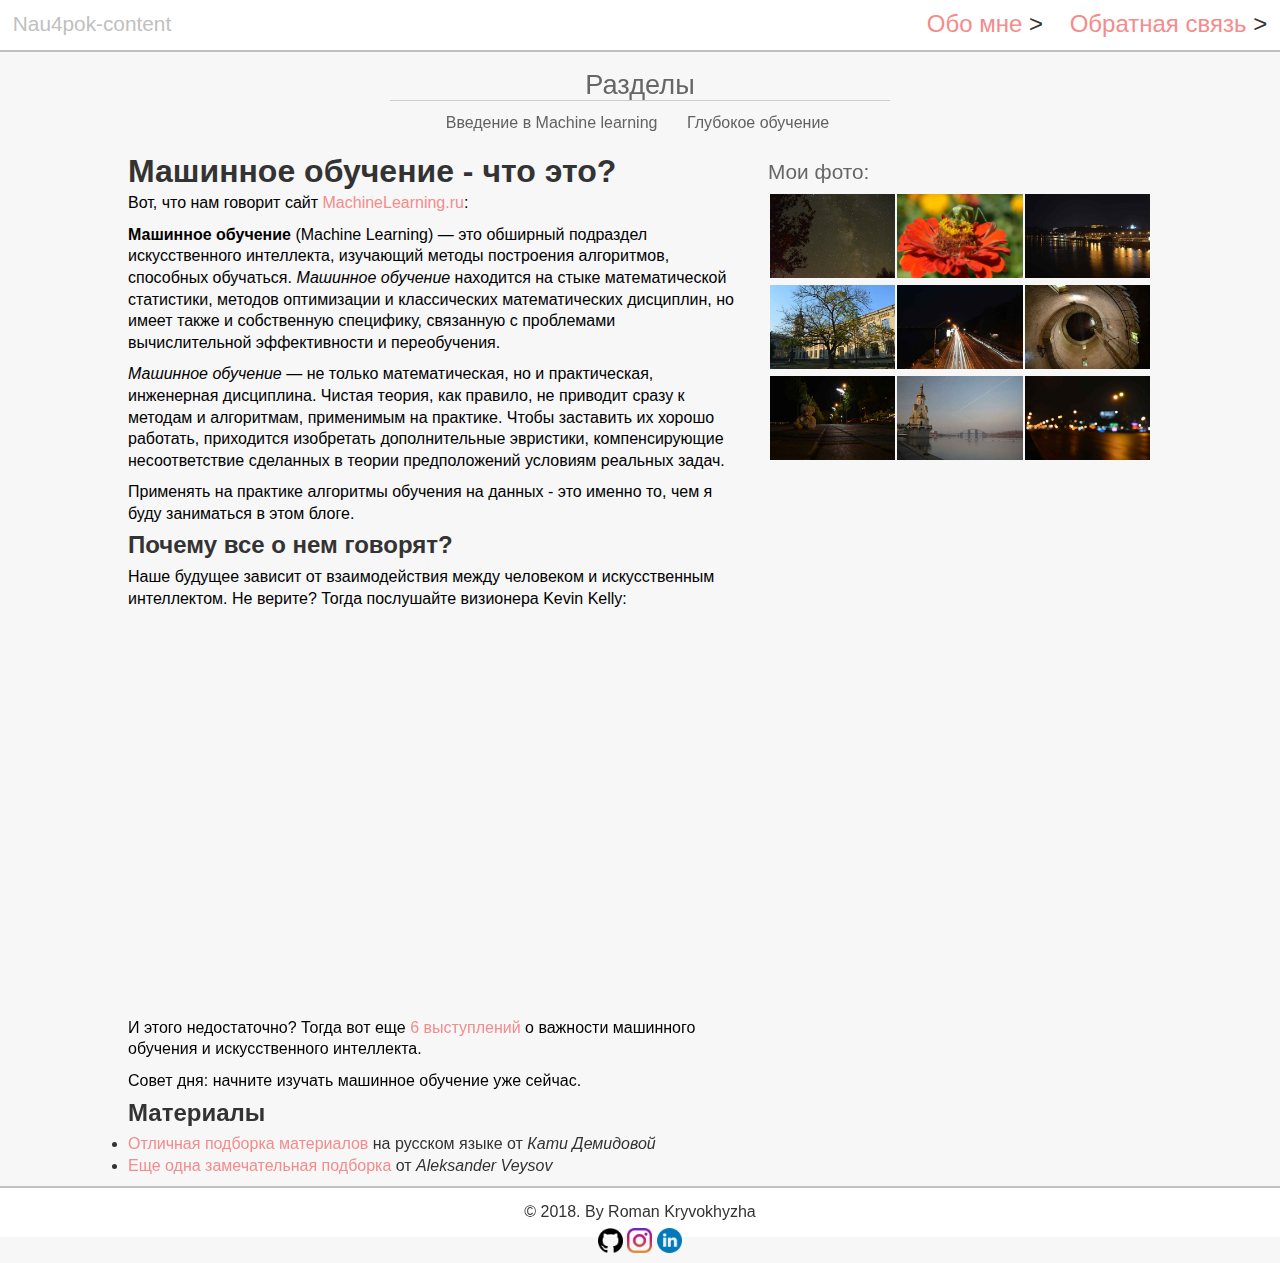
<file: index.html>
<!DOCTYPE html>
<html>
	<head>
		<meta charset="UTF-8">
		<meta name="description" content="Сайт с научным контентом">

		<title>Nau4pok</title>

		<link rel="stylesheet" type="text/css" href="css/style.css">
		<link rel="shortcut icon" type="image/x-icon" href="img/favicon.ico">
	</head>

	<body>
		<div id="page-wrap">
			<header>
				<a href="index.html" title="Главная страница" id="logo">Nau4pok-content</a>
				<span class="right">
					<span id="contact"> <a href=about.html title="Информация обо мне">Обо мне<span class="more"> &gt; </span></a></span>

					<span id="feedback"> <a href=feedback.html title="Обратная связь">Обратная связь<span class="more"> &gt; </span></a></span>
				</span>
			</header>

			<div class="clear"><br/></div>
			<center>
				<div id="menu">Разделы<hr/></div>
				<div id="menuHrefs">
					<a href="machine_learning.html"> Введение в Machine learning</a>
					<a href="deep_learning.html">Глубокое обучение</a>
				</div>
			</center>

			<div class="clear"><br/></div>
			<article>
				<div id="left_side">
					<!-- Текст для левой стороны -->
					<h1>Машинное обучение - что это?</h1>

					<p>Вот, что нам говорит сайт <a href="http://www.machinelearning.ru/wiki/index.php?title=Заглавная_страница" target="_blank">MachineLearning.ru</a>:</p>

					<p><b>Машинное обучение</b> (Machine Learning) — это обширный подраздел искусственного интеллекта, изучающий методы построения алгоритмов, способных обучаться. <i>Машинное обучение</i> находится на стыке математической статистики, методов оптимизации и классических математических дисциплин, но имеет также и собственную специфику, связанную с проблемами вычислительной эффективности и переобучения.</p>
					
					<p><i>Машинное обучение</i> — не только математическая, но и практическая, инженерная дисциплина. Чистая теория, как правило, не приводит сразу к методам и алгоритмам, применимым на практике. Чтобы заставить их хорошо работать, приходится изобретать дополнительные эвристики, компенсирующие несоответствие сделанных в теории предположений условиям реальных задач.</p>
					<p>Применять на практике алгоритмы обучения на данных - это именно то, чем я буду заниматься в этом блоге.</p>

					<h2>Почему все о нем говорят?</h2>
					<p>Наше будущее зависит от взаимодействия между человеком и искусственным интеллектом. Не верите? Тогда послушайте визионера Kevin Kelly:</p>
					<iframe src="https://embed.ted.com/talks/kevin_kelly_how_ai_can_bring_on_a_second_industrial_revolution" width="697" height="392" frameborder="0" scrolling="no" webkitAllowFullScreen mozallowfullscreen allowFullScreen></iframe>
					<p>И этого недостаточно?  Тогда вот еще <a href="http://www.ted.com/playlists/448/what_are_we_really_teaching_ai">6 выступлений</a> о важности машинного обучения и искусственного интеллекта.</p>
					<p>Совет дня: начните изучать машинное обучение уже сейчас.</p>
					
					<h2>Материалы</h2>
					<ul>
					<li><a href="https://github.com/demidovakatya/vvedenie-mashinnoe-obuchenie">Отличная подборка материалов</a> на русском языке от <em>Кати Демидовой</em></li>
					<li><a href="https://docs.google.com/spreadsheets/d/1dXghGL0hH6gs3H9Km7zhOpk9MWufRJ_bSrFw0NLaRuo/edit#gid=0">Еще одна замечательная подборка</a> от <em>Aleksander Veysov</em></li>
					</ul>
				</div>

				<div id="right_side">
					<p>Мои фото:</p>
					<table>
						<tr>
							<td> <img src="img/1.jpg" alt="Не удалось загрузить" title="Ночное небо"/> </td>
							<td> <img src="img/2.jpg" alt="Не удалось загрузить" title="Богомол"/> </td>
							<td> <img src="img/3.jpg" alt="Не удалось загрузить" title="Ночная набережная"/> </td>
						</tr>
						<tr>
							<td> <img src="img/4.jpg" alt="Не удалось загрузить" title="КПИ"/> </td>
							<td> <img src="img/5.jpg" alt="Не удалось загрузить" title="Ночная дорога"/> </td>
							<td> <img src="img/6.jpg" alt="Не удалось загрузить" title="Водонапорная башня"/> </td>
						</tr>
						<tr>
							<td> <img src="img/7.jpg" alt="Не удалось загрузить" title="Медведь"/> </td>
							<td> <img src="img/8.jpg" alt="Не удалось загрузить" title="Набережная"/> </td>
							<td> <img src="img/9.jpg" alt="Не удалось загрузить" title="Ночные огни"/> </td>
						</tr>
					</table>
				</div>
			</article>			

		</div>

		<footer>
			<p>&copy; 2018. By Roman Kryvokhyzha</p>

			<img src="img/github.png" class="socimage" " usemap="#github">
			<img src="img/instagram.png" class="socimage" " usemap="#instagram">
			<img src="img/linkedin.png" class="socimage" " usemap="#linkedin">
				
			<map name="github">
				<area shape="rect" coords="0,0,82,126" href="https://github.com/kryvokhyzha" target="_blank">
			</map>
			<map name="instagram">
				<area shape="rect" coords="0,0,82,126" href="https://instagram.com/kryvokhyzha_/" target="_blank">
			</map>
			<map name="linkedin">
				<area shape="rect" coords="0,0,82,126" href="https://www.linkedin.com/in/roman-k-ab7890139/" target="_blank">
			</map>
		</footer>
	</body>
</html>
</file>
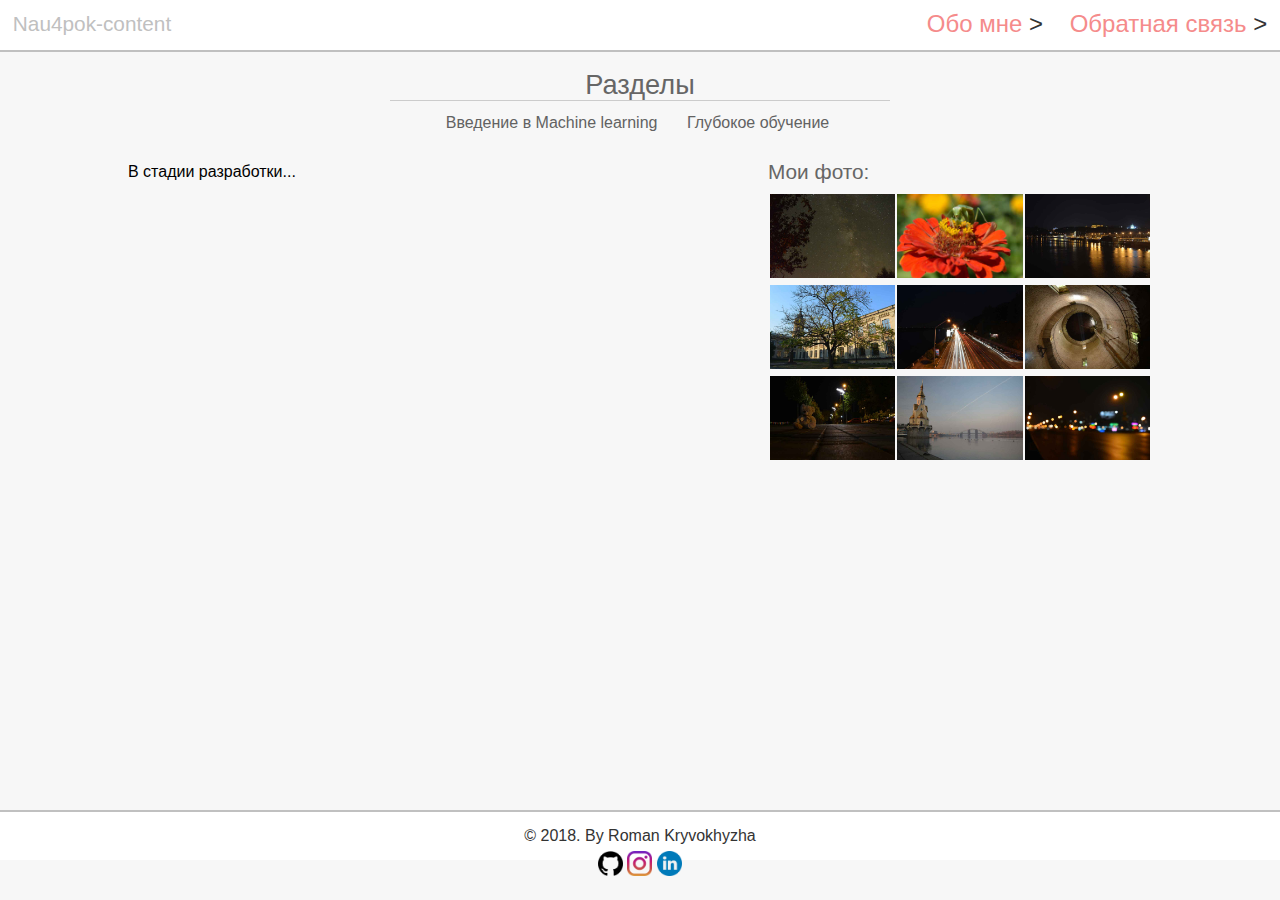
<file: about.html>
<!DOCTYPE html>
<html>
	<head>
		<meta charset="UTF-8">
		<meta name="description" content="Сайт с научным контентом">

		<title>Nau4pok</title>

		<link rel="stylesheet" type="text/css" href="css/style.css">
		<link rel="shortcut icon" type="image/x-icon" href="img/favicon.ico">
	</head>

	<body>
		<div id="page-wrap">
			<header>
				<a href="index.html" title="Главная страница" id="logo">Nau4pok-content</a>
				<span class="right">
					<span id="contact"> <a href=about.html title="Информация обо мне">Обо мне<span class="more"> &gt; </span></a></span>

					<span id="feedback"> <a href=feedback.html title="Обратная связь">Обратная связь<span class="more"> &gt; </span></a></span>
				</span>
			</header>

			<div class="clear"><br/></div>
			<center>
				<div id="menu">Разделы<hr/></div>
				<div id="menuHrefs">
					<a href="machine_learning.html"> Введение в Machine learning</a>
					<a href="deep_learning.html">Глубокое обучение</a>
				</div>
			</center>

			<div class="clear"><br/></div>
			<article>
				<div id="left_side">
					<!-- Текст для левой стороны -->
					<p>В стадии разработки...</p>
					
				</div>

				<div id="right_side">
					<p>Мои фото:</p>
					<table>
						<tr>
							<td> <img src="img/1.jpg" alt="Не удалось загрузить" title="Ночное небо"/> </td>
							<td> <img src="img/2.jpg" alt="Не удалось загрузить" title="Богомол"/> </td>
							<td> <img src="img/3.jpg" alt="Не удалось загрузить" title="Ночная набережная"/> </td>
						</tr>
						<tr>
							<td> <img src="img/4.jpg" alt="Не удалось загрузить" title="КПИ"/> </td>
							<td> <img src="img/5.jpg" alt="Не удалось загрузить" title="Ночная дорога"/> </td>
							<td> <img src="img/6.jpg" alt="Не удалось загрузить" title="Водонапорная башня"/> </td>
						</tr>
						<tr>
							<td> <img src="img/7.jpg" alt="Не удалось загрузить" title="Медведь"/> </td>
							<td> <img src="img/8.jpg" alt="Не удалось загрузить" title="Набережная"/> </td>
							<td> <img src="img/9.jpg" alt="Не удалось загрузить" title="Ночные огни"/> </td>
						</tr>
					</table>
				</div>
			</article>			

		</div>

		<footer>
			<p>&copy; 2018. By Roman Kryvokhyzha</p>

			<img src="img/github.png" class="socimage" " usemap="#github">
			<img src="img/instagram.png" class="socimage" " usemap="#instagram">
			<img src="img/linkedin.png" class="socimage" " usemap="#linkedin">
				
			<map name="github">
				<area shape="rect" coords="0,0,82,126" href="https://github.com/kryvokhyzha" target="_blank">
			</map>
			<map name="instagram">
				<area shape="rect" coords="0,0,82,126" href="https://instagram.com/kryvokhyzha_/" target="_blank">
			</map>
			<map name="linkedin">
				<area shape="rect" coords="0,0,82,126" href="https://www.linkedin.com/in/roman-k-ab7890139/" target="_blank">
			</map>
		</footer>
	</body>
</html>
</file>
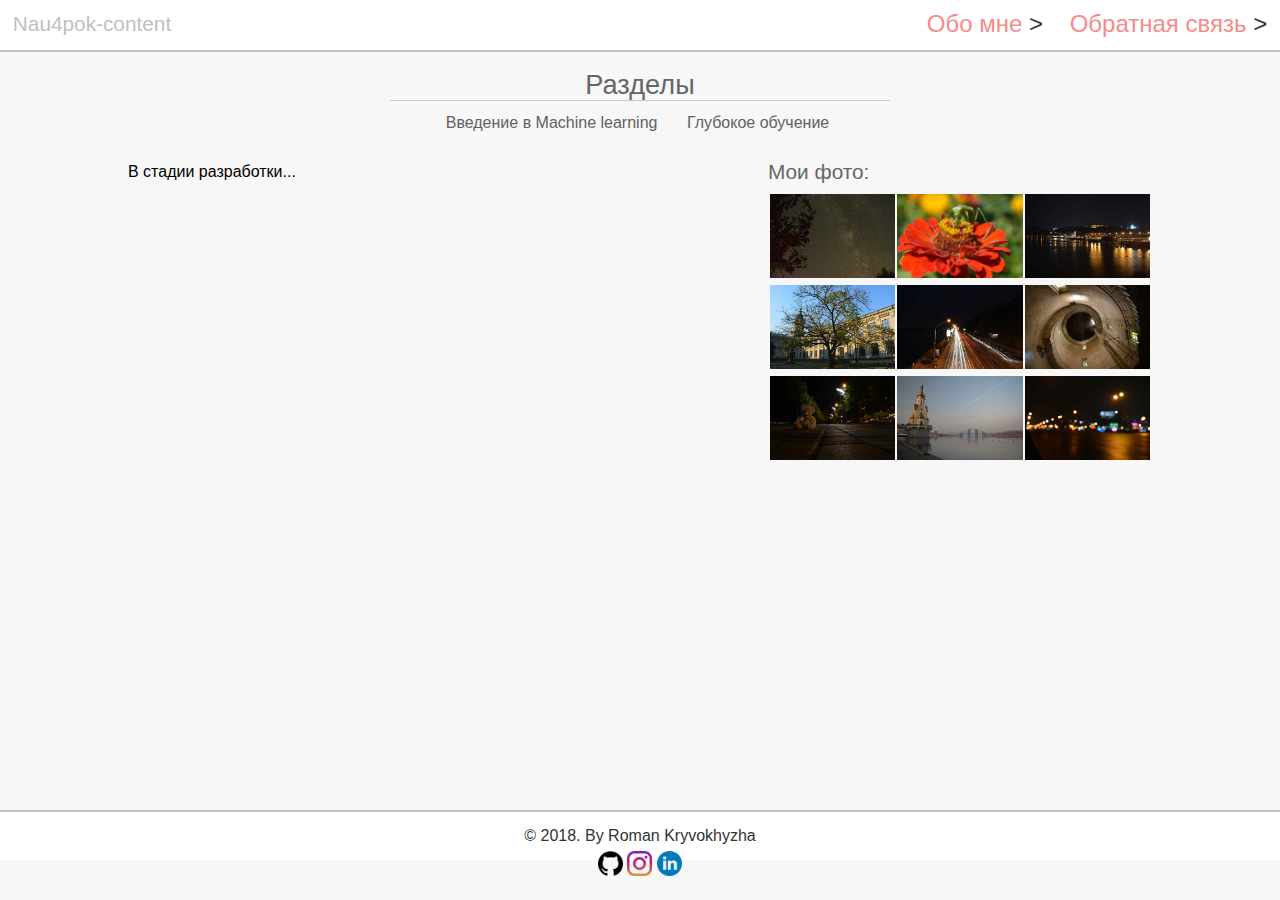
<file: deep_learning.html>
<!DOCTYPE html>
<html>
	<head>
		<meta charset="UTF-8">
		<meta name="description" content="Сайт с научным контентом">

		<title>Nau4pok</title>

		<link rel="stylesheet" type="text/css" href="css/style.css">
		<link rel="shortcut icon" type="image/x-icon" href="img/favicon.ico">
	</head>

	<body>
		<div id="page-wrap">
			<header>
				<a href="index.html" title="Главная страница" id="logo">Nau4pok-content</a>
				<span class="right">
					<span id="contact"> <a href=about.html title="Информация обо мне">Обо мне<span class="more"> &gt; </span></a></span>

					<span id="feedback"> <a href=feedback.html title="Обратная связь">Обратная связь<span class="more"> &gt; </span></a></span>
				</span>
			</header>

			<div class="clear"><br/></div>
			<center>
				<div id="menu">Разделы<hr/></div>
				<div id="menuHrefs">
					<a href="machine_learning.html"> Введение в Machine learning</a>
					<a href="deep_learning.html">Глубокое обучение</a>
				</div>
			</center>

			<div class="clear"><br/></div>
			<article>
				<div id="left_side">
					<!-- Текст для левой стороны -->

					<p>В стадии разработки...</p>
					
				</div>

				<div id="right_side">
					<p>Мои фото:</p>
					<table>
						<tr>
							<td> <img src="img/1.jpg" alt="Не удалось загрузить" title="Ночное небо"/> </td>
							<td> <img src="img/2.jpg" alt="Не удалось загрузить" title="Богомол"/> </td>
							<td> <img src="img/3.jpg" alt="Не удалось загрузить" title="Ночная набережная"/> </td>
						</tr>
						<tr>
							<td> <img src="img/4.jpg" alt="Не удалось загрузить" title="КПИ"/> </td>
							<td> <img src="img/5.jpg" alt="Не удалось загрузить" title="Ночная дорога"/> </td>
							<td> <img src="img/6.jpg" alt="Не удалось загрузить" title="Водонапорная башня"/> </td>
						</tr>
						<tr>
							<td> <img src="img/7.jpg" alt="Не удалось загрузить" title="Медведь"/> </td>
							<td> <img src="img/8.jpg" alt="Не удалось загрузить" title="Набережная"/> </td>
							<td> <img src="img/9.jpg" alt="Не удалось загрузить" title="Ночные огни"/> </td>
						</tr>
					</table>
				</div>
			</article>			

		</div>

		<footer>
			<p>&copy; 2018. By Roman Kryvokhyzha</p>

			<img src="img/github.png" class="socimage" " usemap="#github">
			<img src="img/instagram.png" class="socimage" " usemap="#instagram">
			<img src="img/linkedin.png" class="socimage" " usemap="#linkedin">
				
			<map name="github">
				<area shape="rect" coords="0,0,82,126" href="https://github.com/kryvokhyzha" target="_blank">
			</map>
			<map name="instagram">
				<area shape="rect" coords="0,0,82,126" href="https://instagram.com/kryvokhyzha_/" target="_blank">
			</map>
			<map name="linkedin">
				<area shape="rect" coords="0,0,82,126" href="https://www.linkedin.com/in/roman-k-ab7890139/" target="_blank">
			</map>
		</footer>
	</body>
</html>
</file>
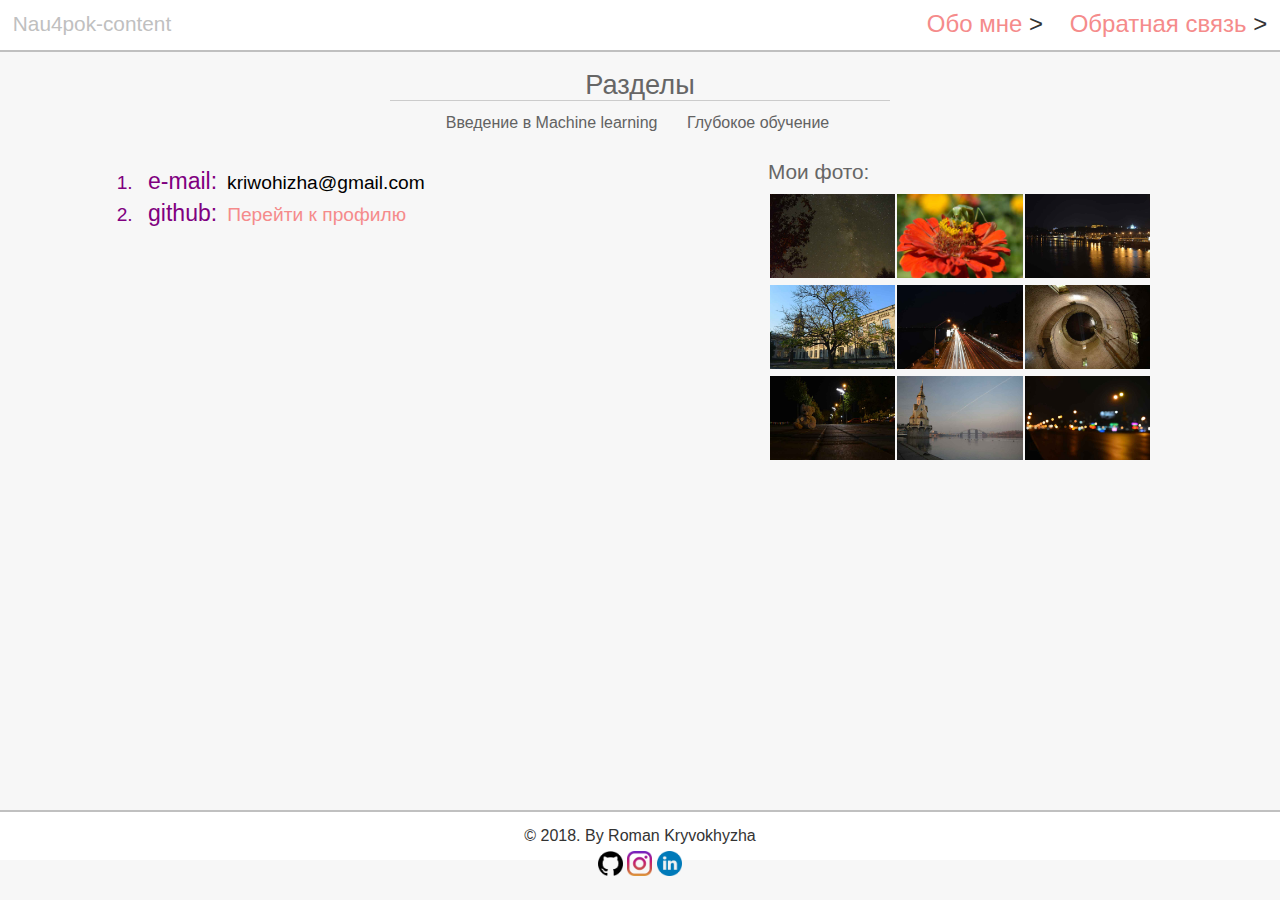
<file: feedback.html>
<!DOCTYPE html>
<html>
	<head>
		<meta charset="UTF-8">
		<meta name="description" content="Сайт с научным контентом">

		<title>Nau4pok</title>

		<link rel="stylesheet" type="text/css" href="css/style.css">
		<link rel="shortcut icon" type="image/x-icon" href="img/favicon.ico">
	</head>

	<body>
		<div id="page-wrap">
			<header>
				<a href="index.html" title="Главная страница" id="logo">Nau4pok-content</a>
				<span class="right">
					<span id="contact"> <a href=about.html title="Информация обо мне">Обо мне<span class="more"> &gt; </span></a></span>

					<span id="feedback"> <a href=feedback.html title="Обратная связь">Обратная связь<span class="more"> &gt; </span></a></span>
				</span>
			</header>

			<div class="clear"><br/></div>
			<center>
				<div id="menu">Разделы<hr/></div>
				<div id="menuHrefs">
					<a href="machine_learning.html"> Введение в Machine learning</a>
					<a href="deep_learning.html">Глубокое обучение</a>
				</div>
			</center>

			<div class="clear"><br/></div>
			<article>
				<div id="left_side">
					<!-- Текст для левой стороны -->
					<ol start="1" class="word">
						<li><p><span class="word">e-mail:</span>kriwohizha@gmail.com</p></li>
						<li><p><span class="word">github:</span><a href="https://github.com/kryvokhyzha" target="_blank">Перейти к профилю</a></p></li>
					</ol>
				</div>

				<div id="right_side">
					<p>Мои фото:</p>
					<table>
						<tr>
							<td> <img src="img/1.jpg" alt="Не удалось загрузить" title="Ночное небо"/> </td>
							<td> <img src="img/2.jpg" alt="Не удалось загрузить" title="Богомол"/> </td>
							<td> <img src="img/3.jpg" alt="Не удалось загрузить" title="Ночная набережная"/> </td>
						</tr>
						<tr>
							<td> <img src="img/4.jpg" alt="Не удалось загрузить" title="КПИ"/> </td>
							<td> <img src="img/5.jpg" alt="Не удалось загрузить" title="Ночная дорога"/> </td>
							<td> <img src="img/6.jpg" alt="Не удалось загрузить" title="Водонапорная башня"/> </td>
						</tr>
						<tr>
							<td> <img src="img/7.jpg" alt="Не удалось загрузить" title="Медведь"/> </td>
							<td> <img src="img/8.jpg" alt="Не удалось загрузить" title="Набережная"/> </td>
							<td> <img src="img/9.jpg" alt="Не удалось загрузить" title="Ночные огни"/> </td>
						</tr>
					</table>
				</div>
			</article>			

		</div>

		<footer>
			<p>&copy; 2018. By Roman Kryvokhyzha</p>

			<img src="img/github.png" class="socimage" " usemap="#github">
			<img src="img/instagram.png" class="socimage" " usemap="#instagram">
			<img src="img/linkedin.png" class="socimage" " usemap="#linkedin">
				
			<map name="github">
				<area shape="rect" coords="0,0,82,126" href="https://github.com/kryvokhyzha" target="_blank">
			</map>
			<map name="instagram">
				<area shape="rect" coords="0,0,82,126" href="https://instagram.com/kryvokhyzha_/" target="_blank">
			</map>
			<map name="linkedin">
				<area shape="rect" coords="0,0,82,126" href="https://www.linkedin.com/in/roman-k-ab7890139/" target="_blank">
			</map>
		</footer>
	</body>
</html>
</file>
<file: css/style.css>
@charset "utf-8";
/* Стили для всего документа */
* {
	margin: 0;			/* внешние отступы */
	padding: 0;			/* отступы внутри обьекта */
}

html {
	height: 100%;
}

/* Стили для блока body */
body {
	width: 100%;
	height: 100%;
	color: #333;
	background: #f7f7f7;
	font-size: 1em;
	font-family: "Segoe UI", sans-serif;
	line-height: 135%
}

/* Стили для линий */
hr {
	display: block;
	border: 0;
	height: 1px;
	border-top: 1px solid #ccc;
	padding: 0;
}

/* Стили для ссылок */
a {
	color: #f58b8b;
	text-decoration: none;
	transition: all.6s ease;
}

a:hover {
	color: #8b9ff5;
	text-decoration: none;
	transition: all.6s ease;
}

a:active {
	color: #8ce4a6;
}

/* Стили для выделения текста */
::selection {
	background: #f58b8b;
	color: #fff;
}

/* Стили для изображений */
article #right_side img {
	max-width: 100%;
	height: 100;
	width: auto;
}

/* Стили для осночной части и нижней */
header, footer {
	width: 98%;
	background-color: #fff;
	float: left;
}

header {
	border-bottom: 2px solid silver;
	padding: 1%;
}

#logo {
	font-size: 1.3em;
	font-family: Comic Sans MS, sans-serif;
	color: silver;
}

#contact, #feedback {
	font-size: 1.5em;
	font-family: Comic Sans MS, sans-serif;
	margin-left: 20px;
}

#menu {
	color: #666;
	font-family: Comic Sans MS, sans-serif;
	font-size: 1.7em;
}

#menu hr {
	width: 500px;
	max-width: 100%;
	margin-bottom: 10px;
	margin-top: 5px;
}

#menuHrefs a {
	padding: 5px 10px;
	border-radius: 5px;
	margin-right: 5px;
	color: #626262;
}

#menuHrefs a:hover {
	background-color: #ececec;
}

article {
	margin-bottom: 10px;
	margin-top: 5px;
	width: 100%
}

article #left_side {
	float: left;
	margin-right: 1.25%;
	margin-left: 10%;
	width: 47.5%;
}

article #right_side {
	float: left;
	margin-right: 10%;
	width: 30%;
	margin-left: 1.25%;
}

article #right_side p {
	font-size: 1.3em;
	font-family: Comic Sans MS, sans-serif;
	color: #666;
	margin-bottom: 10px;
}

article #left_side p {
	font-size: 1em;
	font-family: sans-serif;
	color: black;
	margin-bottom: 10px;
}

article #left_side h2, h1 {
	margin-bottom: 10px;
}

footer {
	border-top: 2px solid silver;
	margin-top: 10px;
	padding: 1%;
	padding-bottom: 2%;
	font-size: 1em;
	text-align: center;
}

/* Прижимаем footer к нижней части экрана */
footer, #page-wrap:after {		/* delete */
	height: 10px;				
}

#page-wrap:after {				/* delete */
	content: "";
	display: block;
}

#page-wrap {
	min-height: 90%;			/* заполняем 90% экрана */
	margin-bottom: -10px;
}

/* Стили для знака > */
.more {
	color: #333;
}

/* Стили для класса right */
.right {
	float: right;
}

/* Стили для класса clear - отступы */
.clear {
	clear: both;
}

/* Стили для класса word */
.word {
	color: purple;
	font-family: Comic Sans MS, sans-serif;
	font-size: 1.2em;
	margin: 10px;
}

/* Стили для класса socimage */
.socimage {
	width: 25px;
	margin-top: 5px;
	margin-bottom: 5px;
}
</file>
